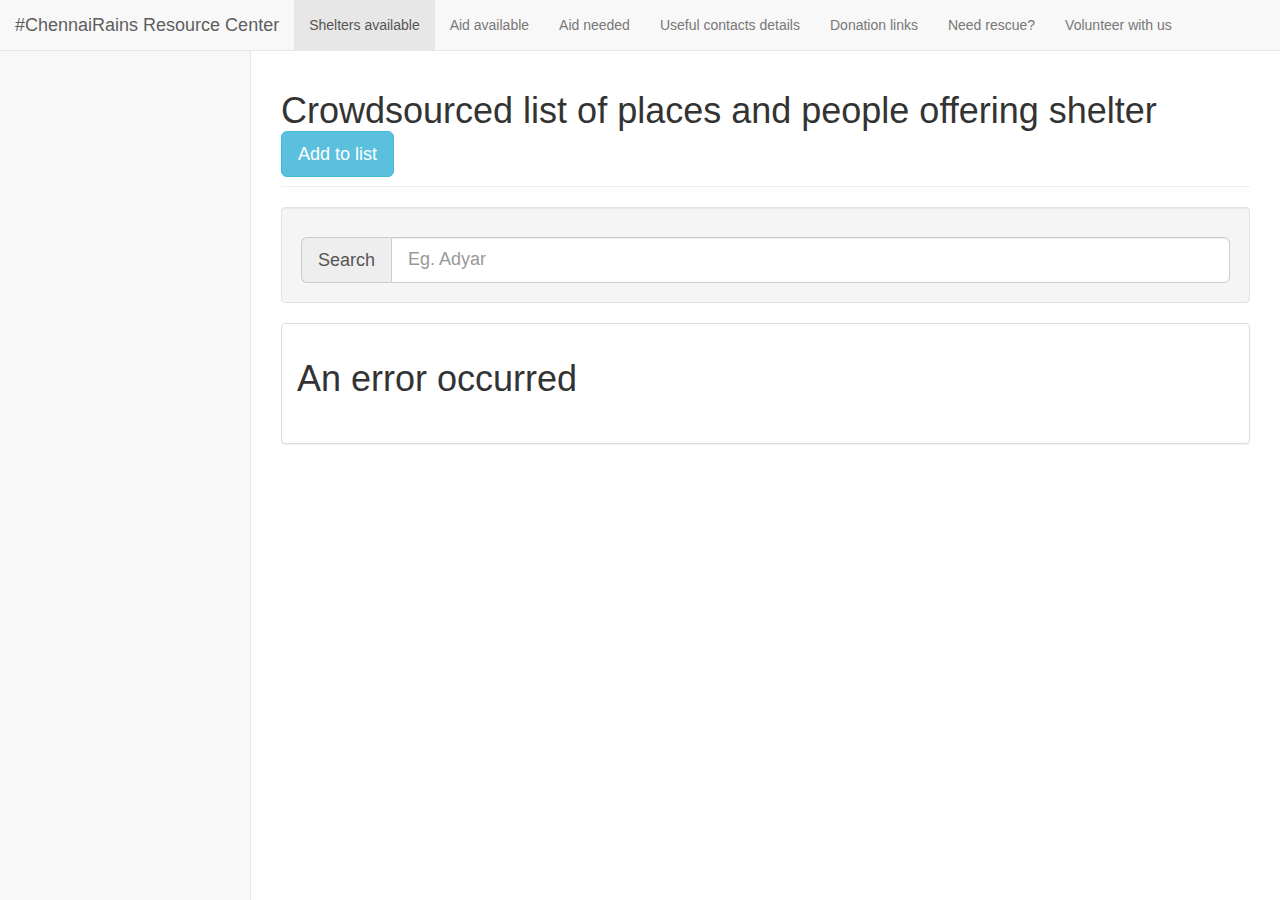
<file: index.html>
<!DOCTYPE html>
<html lang="en">

<head>

    <meta charset="utf-8">
    <meta http-equiv="X-UA-Compatible" content="IE=edge">
    <meta name="viewport" content="width=device-width, initial-scale=1">
    <meta name="description" content="">
    <meta name="author" content="">

    <title>#ChennaiRains Resource Center</title>

    <!-- Bootstrap Core CSS -->
    <link href="bower_components/bootstrap/dist/css/bootstrap.min.css" rel="stylesheet">

    <!-- MetisMenu CSS -->
    <link href="bower_components/metisMenu/dist/metisMenu.min.css" rel="stylesheet">

    <!-- DataTables CSS -->
    <link rel="stylesheet" type="text/css" href="https://cdn.datatables.net/s/bs-3.3.5/jq-2.1.4,dt-1.10.10,r-2.0.0/datatables.min.css"/>

    <!-- Custom CSS -->
    <link href="dist/css/sb-admin-2.css" rel="stylesheet">

    <!-- Custom Fonts -->
    <link href="bower_components/font-awesome/css/font-awesome.min.css" rel="stylesheet" type="text/css">

    <!-- HTML5 Shim and Respond.js IE8 support of HTML5 elements and media queries -->
    <!-- WARNING: Respond.js doesn't work if you view the page via file:// -->
    <!--[if lt IE 9]>
        <script src="https://oss.maxcdn.com/libs/html5shiv/3.7.0/html5shiv.js"></script>
        <script src="https://oss.maxcdn.com/libs/respond.js/1.4.2/respond.min.js"></script>
    <![endif]-->
    <style type="text/css">
      .dataTables_filter {
         display: none;
      }
    </style>
</head>

<body>

    <script>
      (function(i,s,o,g,r,a,m){i['GoogleAnalyticsObject']=r;i[r]=i[r]||function(){
      (i[r].q=i[r].q||[]).push(arguments)},i[r].l=1*new Date();a=s.createElement(o),
      m=s.getElementsByTagName(o)[0];a.async=1;a.src=g;m.parentNode.insertBefore(a,m)
      })(window,document,'script','//www.google-analytics.com/analytics.js','ga');

      ga('create', 'UA-70915136-1', 'auto');
      ga('send', 'pageview');

    </script>

    <div id="wrapper">

        <!-- Navigation -->
        <nav class="navbar navbar-default navbar-static-top" role="navigation" style="margin-bottom: 0">
            <div class="navbar-header">
                <a class="navbar-brand" href="index.html">#ChennaiRains Resource Center</a>
            </div>
            <!-- /.navbar-header -->
            <ul class="nav navbar-nav navbar-left">
              <li class="active"><a href="./">Shelters available <span class="sr-only">(current)</span></a></li>
              <li><a href="aid-available">Aid available</a></li>
              <li><a href="aid-needed">Aid needed</a></li>
              <li><a href="contacts">Useful contacts details</span></a></li>
              <li><a href="donate">Donation links</a></li>
              <li><a href="http://bit.ly/ChennaiRescue">Need rescue?</a></li>
              <li><a href="http://bit.ly/VolunteerChennai">Volunteer with us</a></li>
            </ul>
            <!-- /.navbar-top-links -->
        </nav>

        <div id="page-wrapper">
            <div class="row">
                <div class="col-lg-12">
                    <h1 class="page-header">Crowdsourced list of places and people offering shelter    <a role="button" class="btn btn-default btn-lg btn-info" href="http://bit.ly/ChennaiShelter">Add to list</a></h1>
                    <div class="well">
                      <p></p>
                      <div class="input-group input-group-lg">
                        <span class="input-group-addon" id="sizing-addon1">Search</span>
                        <input type="text" class="form-control" placeholder="Eg. Adyar" id="searchbox" aria-describedby="sizing-addon1">
                      </div>
                    </div>
                </div>
                <!-- /.col-lg-12 -->
            </div>
            <!-- /.row -->
            <div class="row">
                <div class="col-lg-12">
                    <div class="panel panel-default">
                        <div class="panel-body">
                            <div class="dataTable_wrapper table-responsive">
                                <table class="table table-striped table-bordered table-hover" id="dataTables-example">
                                  <h1 id="loading">Fetching data</h1>
                                </table>
                            </div>
                            <!-- /.table-responsive -->
                        </div>
                        <!-- /.panel-body -->
                    </div>
                    <!-- /.panel -->
                </div>
                <!-- /.col-lg-12 -->
            </div>
            <!-- /.row -->
        </div>
        <!-- /#page-wrapper -->

    </div>
    <!-- /#wrapper -->

    <!-- jQuery -->
    <script src="bower_components/jquery/dist/jquery.min.js"></script>

    <!-- Bootstrap Core JavaScript -->
    <script src="bower_components/bootstrap/dist/js/bootstrap.min.js"></script>

    <!-- Metis Menu Plugin JavaScript -->
    <script src="bower_components/metisMenu/dist/metisMenu.min.js"></script>

    <!-- DataTables JavaScript -->
    <script type="text/javascript" src="https://cdn.datatables.net/s/bs-3.3.5/jq-2.1.4,dt-1.10.10,r-2.0.0/datatables.min.js"></script>

    <!-- Custom Theme JavaScript -->
    <script src="dist/js/sb-admin-2.js"></script>

    <!-- Page-Level Demo Scripts - Tables - Use for reference -->
    <script>
    var dataSet;
    var getKeys = function(obj) {
      var keys = [];
      for(var key in obj){
          keys.push(key);
       }
      return keys;
    };
    var getRows = function(obj) {
      var rows=obj['rows'];
      for (var i = 0; i < rows.length; i++) {
        rows[i].splice(0,1);
        var row = '<a href="tel:'+rows[i][3]+'">'+rows[i][3]+'</a>';
        rows[i][3]=row;
      };
      rows.splice(0,1);
      return rows;
      
    };

    var getColumnWidth = function(obj) {
      var widths = ["","15%","10%","15%","10%","20%","30%"]
      return widths[obj];
    }

    var getColumns = function(obj) {
      var temp = obj['columns'];
      var columns = [];
      for (var i = 0; i < temp.length; i++) {
        if (temp[i]!="Timestamp")
          columns.push({
            title:temp[i],
            "sWidth": getColumnWidth(i)
          });
      }
      console.log(columns);
      return columns;
    }

    $(document).ready(function() {
      $.getJSON("http://chennairains.org/api/shelter.json", function(data) {
        dataSet = data;
        $('#loading').hide();
        var dataTable = $('#dataTables-example').DataTable( {
          data: getRows(data),
          columns: getColumns(data),
          "pageLength": 100,
          responsive: false
        } );
        $("#searchbox").on("keyup search input paste cut", function() {
         dataTable.search(this.value).draw();
       }); 
      })
      .error(function() {
       $('#loading').text('An error occurred');
     });


    });
    </script>


</body>

</html>
</file>
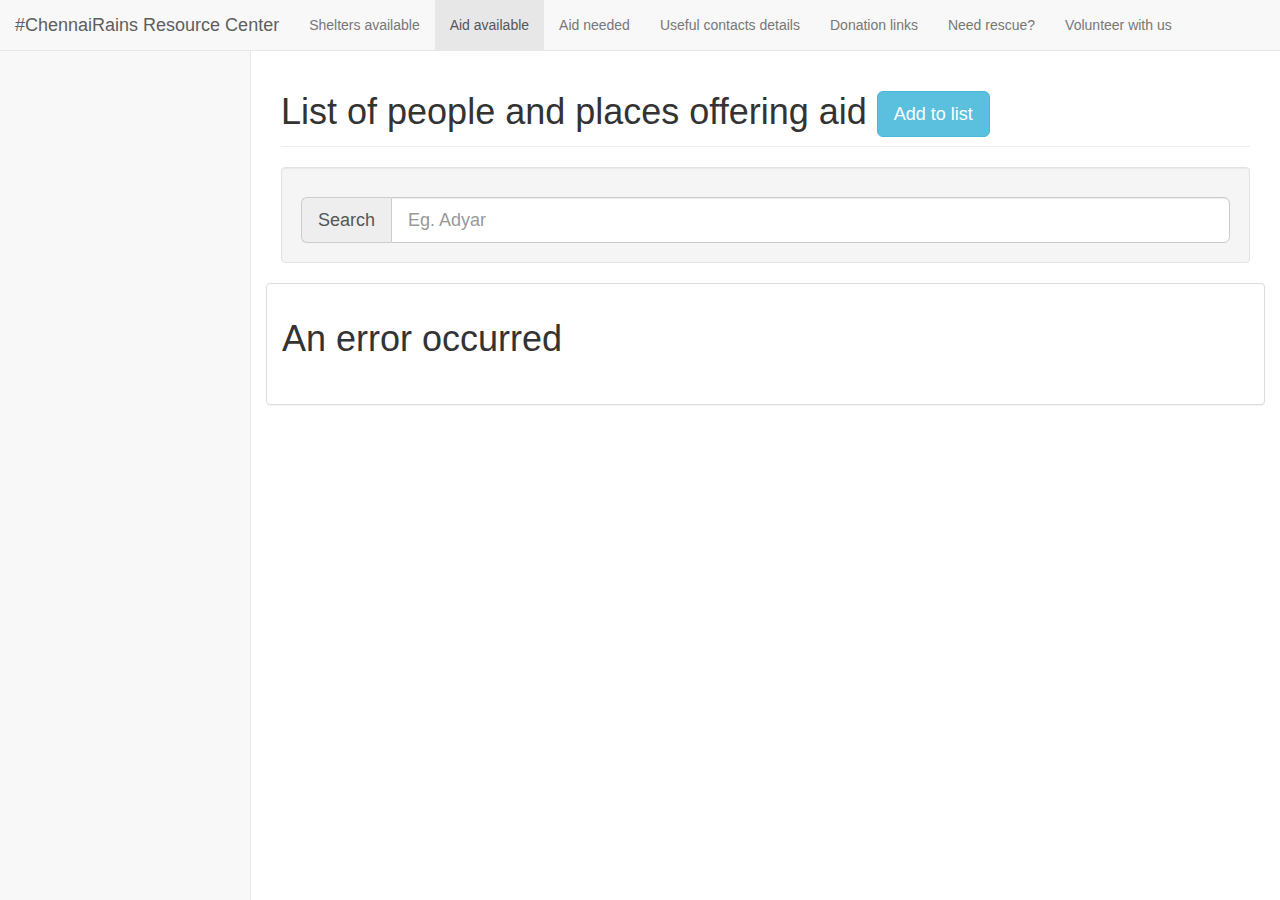
<file: aid-available/index.html>
<!DOCTYPE html>
<html lang="en">

<head>

    <meta charset="utf-8">
    <meta http-equiv="X-UA-Compatible" content="IE=edge">
    <meta name="viewport" content="width=device-width, initial-scale=1">
    <meta name="description" content="">
    <meta name="author" content="">

    <title>#ChennaiRains Resource Center</title>

    <!-- Bootstrap Core CSS -->
    <link href="../bower_components/bootstrap/dist/css/bootstrap.min.css" rel="stylesheet">

    <!-- MetisMenu CSS -->
    <link href="../bower_components/metisMenu/dist/metisMenu.min.css" rel="stylesheet">

    <!-- DataTables CSS -->
    <link rel="stylesheet" type="text/css" href="https://cdn.datatables.net/s/bs-3.3.5/jq-2.1.4,dt-1.10.10,r-2.0.0/datatables.min.css"/>

    <!-- Custom CSS -->
    <link href="../dist/css/sb-admin-2.css" rel="stylesheet">

    <!-- Custom Fonts -->
    <link href="../bower_components/font-awesome/css/font-awesome.min.css" rel="stylesheet" type="text/css">

    <!-- HTML5 Shim and Respond.js IE8 support of HTML5 elements and media queries -->
    <!-- WARNING: Respond.js doesn't work if you view the page via file:// -->
    <!--[if lt IE 9]>
        <script src="https://oss.maxcdn.com/libs/html5shiv/3.7.0/html5shiv.js"></script>
        <script src="https://oss.maxcdn.com/libs/respond.js/1.4.2/respond.min.js"></script>
    <![endif]-->
    <style type="text/css">
      .dataTables_filter {
         display: none;
      }
    </style>

</head>

<body>
    
    <script>
      (function(i,s,o,g,r,a,m){i['GoogleAnalyticsObject']=r;i[r]=i[r]||function(){
      (i[r].q=i[r].q||[]).push(arguments)},i[r].l=1*new Date();a=s.createElement(o),
      m=s.getElementsByTagName(o)[0];a.async=1;a.src=g;m.parentNode.insertBefore(a,m)
      })(window,document,'script','//www.google-analytics.com/analytics.js','ga');

      ga('create', 'UA-70915136-1', 'auto');
      ga('send', 'pageview');

    </script>

    <div id="wrapper">

        <!-- Navigation -->
        <nav class="navbar navbar-default navbar-static-top" role="navigation" style="margin-bottom: 0">
            <div class="navbar-header">
                <a class="navbar-brand" href="index.html">#ChennaiRains Resource Center</a>
            </div>
            <!-- /.navbar-header -->
            <ul class="nav navbar-nav navbar-left">
              <li><a href="../">Shelters available</a></li>
              <li class="active"><a href="./">Aid available <span class="sr-only">(current)</span></a></li>
              <li><a href="../aid-needed">Aid needed</a></li>
              <li><a href="../contacts">Useful contacts details</span></a></li>
              <li><a href="../donate">Donation links</a></li>
              <li><a href="http://bit.ly/ChennaiRescue">Need rescue?</a></li>
              <li><a href="http://bit.ly/VolunteerChennai">Volunteer with us</a></li>
            </ul>
            <!-- /.navbar-top-links -->
        </nav>

        <div id="page-wrapper">
            <div class="row">
                <div class="col-lg-12">
                    <h1 class="page-header">List of people and places offering aid    <a role="button" class="btn btn-default btn-lg btn-info" href="https://docs.google.com/forms/d/1MVaRWPPoKe6iA-IkK4kKaDu_Pf9ZKfXXht9hWv4Q144/viewform?fbzx=3074018613827252007">Add to list</a></h1>
                    <div class="well">
                      <p></p>
                      <div class="input-group input-group-lg">
                        <span class="input-group-addon" id="sizing-addon1">Search</span>
                        <input type="text" class="form-control" placeholder="Eg. Adyar" id="searchbox" aria-describedby="sizing-addon1">
                      </div>
                </div>
                <!-- /.col-lg-12 -->
            </div>
            <!-- /.row -->
            <div class="row">
                <div class="col-lg-12">
                    <div class="panel panel-default">
                        <div class="panel-body">
                            <div class="dataTable_wrapper table-responsive">
                                <table class="table table-striped table-bordered table-hover" id="dataTables-example">
                                  <h1 id="loading">Fetching data</h1>
                                </table>
                            </div>
                            <!-- /.table-responsive -->
                        </div>
                        <!-- /.panel-body -->
                    </div>
                    <!-- /.panel -->
                </div>
                <!-- /.col-lg-12 -->
            </div>
            <!-- /.row -->
        </div>
        <!-- /#page-wrapper -->

    </div>
    <!-- /#wrapper -->

    <!-- jQuery -->
    <script src="../bower_components/jquery/dist/jquery.min.js"></script>

    <!-- Bootstrap Core JavaScript -->
    <script src="../bower_components/bootstrap/dist/js/bootstrap.min.js"></script>

    <!-- Metis Menu Plugin JavaScript -->
    <script src="../bower_components/metisMenu/dist/metisMenu.min.js"></script>

    <!-- DataTables JavaScript -->
    <script type="text/javascript" src="https://cdn.datatables.net/s/bs-3.3.5/jq-2.1.4,dt-1.10.10,r-2.0.0/datatables.min.js"></script>

    <!-- Custom Theme JavaScript -->
    <script src="../dist/js/sb-admin-2.js"></script>

    <!-- Page-Level Demo Scripts - Tables - Use for reference -->
    <script>
    var dataSet;
    var getKeys = function(obj) {
      var keys = [];
      for(var key in obj){
          keys.push(key);
       }
      return keys;
    };

    var getRows = function(obj) {
      var rows=obj['rows'];
      for (var i = 0; i < rows.length; i++) {
        rows[i].splice(0,1);
        var row = '<a href="tel:'+rows[i][0]+'">'+rows[i][0]+'</a>';
        rows[i][0]=row;
      };
      return rows;
      
    };

    var getColumnWidth = function(obj) {
      var widths = ["","15%","10%","15%","10%","20%","30%"]
      return widths[obj];
    }

    var getColumns = function(obj) {
      var temp = obj['columns'];
      var columns = [];
      for (var i = 0; i < temp.length; i++) {
        if (temp[i]!="Timestamp")
          columns.push({
            title:temp[i],
            "sWidth": getColumnWidth(i)
          });
      }
      console.log(columns);
      return columns;
    }

    $(document).ready(function() {
      $.getJSON("http://chennairains.org/api/aid-available.json", function(data) {
        dataSet = data;
        $('#loading').hide();
        var dataTable = $('#dataTables-example').DataTable( {
          data: getRows(data),
          columns: getColumns(data),
          "pageLength": 100,
          responsive: false
        } );
        $("#searchbox").on("keyup search input paste cut", function() {
         dataTable.search(this.value).draw();
       }); 
      })
      .error(function() {
       $('#loading').text('An error occurred');
     });


    });
    </script>

</body>

</html>
</file>
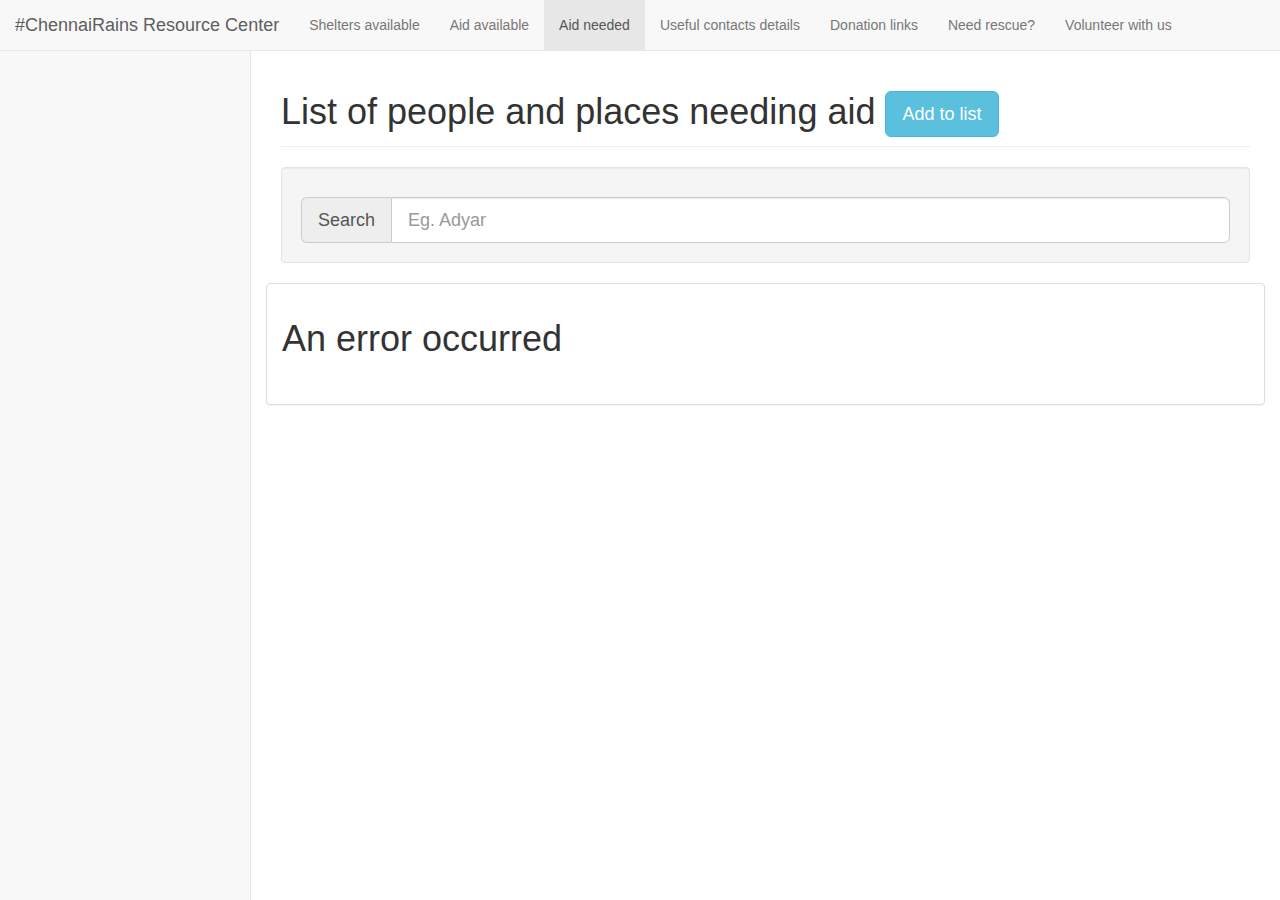
<file: aid-needed/index.html>
<!DOCTYPE html>
<html lang="en">

<head>

  <meta charset="utf-8">
  <meta http-equiv="X-UA-Compatible" content="IE=edge">
  <meta name="viewport" content="width=device-width, initial-scale=1">
  <meta name="description" content="">
  <meta name="author" content="">

  <title>#ChennaiRains Resource Center</title>

  <!-- Bootstrap Core CSS -->
  <link href="../bower_components/bootstrap/dist/css/bootstrap.min.css" rel="stylesheet">

  <!-- MetisMenu CSS -->
  <link href="../bower_components/metisMenu/dist/metisMenu.min.css" rel="stylesheet">

  <!-- DataTables CSS -->
  <link rel="stylesheet" type="text/css" href="https://cdn.datatables.net/s/bs-3.3.5/jq-2.1.4,dt-1.10.10,r-2.0.0/datatables.min.css"/>

  <!-- Custom CSS -->
  <link href="../dist/css/sb-admin-2.css" rel="stylesheet">

  <!-- Custom Fonts -->
  <link href="../bower_components/font-awesome/css/font-awesome.min.css" rel="stylesheet" type="text/css">

  <!-- HTML5 Shim and Respond.js IE8 support of HTML5 elements and media queries -->
  <!-- WARNING: Respond.js doesn't work if you view the page via file:// -->
    <!--[if lt IE 9]>
        <script src="https://oss.maxcdn.com/libs/html5shiv/3.7.0/html5shiv.js"></script>
        <script src="https://oss.maxcdn.com/libs/respond.js/1.4.2/respond.min.js"></script>
        <![endif]-->
        <style type="text/css">
          .dataTables_filter {
           display: none;
         }
       </style>

     </head>

     <body>

      <script>
        (function(i,s,o,g,r,a,m){i['GoogleAnalyticsObject']=r;i[r]=i[r]||function(){
          (i[r].q=i[r].q||[]).push(arguments)},i[r].l=1*new Date();a=s.createElement(o),
          m=s.getElementsByTagName(o)[0];a.async=1;a.src=g;m.parentNode.insertBefore(a,m)
        })(window,document,'script','//www.google-analytics.com/analytics.js','ga');

        ga('create', 'UA-70915136-1', 'auto');
        ga('send', 'pageview');

      </script>

      <div id="wrapper">

        <!-- Navigation -->
        <nav class="navbar navbar-default navbar-static-top" role="navigation" style="margin-bottom: 0">
          <div class="navbar-header">
            <a class="navbar-brand" href="index.html">#ChennaiRains Resource Center</a>
          </div>
          <!-- /.navbar-header -->
          <ul class="nav navbar-nav navbar-left">
            <li><a href="../">Shelters available</a></li>
            <li><a href="../aid-available">Aid available</a></li>
            <li class="active"><a href="./">Aid needed</a></li>
            <li><a href="../contacts">Useful contacts details</span></a></li>
            <li><a href="../donate">Donation links</a></li>
            <li><a href="http://bit.ly/ChennaiRescue">Need rescue?</a></li>
            <li><a href="http://bit.ly/VolunteerChennai">Volunteer with us</a></li>
          </ul>
          <!-- /.navbar-top-links -->
        </nav>

        <div id="page-wrapper">
          <div class="row">
            <div class="col-lg-12">
              <h1 class="page-header">List of people and places needing aid    <a role="button" class="btn btn-default btn-lg btn-info" href="https://docs.google.com/forms/d/1hdqRZkeWnMXdUJ-IUvtXpeNuq_0eRVTfg9q3vv6dguM/viewform">Add to list</a></h1>
              <div class="well">
                <p></p>
                <div class="input-group input-group-lg">
                  <span class="input-group-addon" id="sizing-addon1">Search</span>
                  <input type="text" class="form-control" placeholder="Eg. Adyar" id="searchbox" aria-describedby="sizing-addon1">
                </div>
              </div>
              <!-- /.col-lg-12 -->
            </div>
            <!-- /.row -->
            <div class="row">
              <div class="col-lg-12">
                <div class="panel panel-default">
                  <div class="panel-body">
                    <div class="dataTable_wrapper table-responsive">
                      <table class="table table-striped table-bordered table-hover" id="dataTables-example">
                        <h1 id="loading">Fetching data</h1>
                      </table>
                    </div>
                    <!-- /.table-responsive -->
                  </div>
                  <!-- /.panel-body -->
                </div>
                <!-- /.panel -->
              </div>
              <!-- /.col-lg-12 -->
            </div>
            <!-- /.row -->
          </div>
          <!-- /#page-wrapper -->

        </div>
        <!-- /#wrapper -->

        <!-- jQuery -->
        <script src="../bower_components/jquery/dist/jquery.min.js"></script>

        <!-- Bootstrap Core JavaScript -->
        <script src="../bower_components/bootstrap/dist/js/bootstrap.min.js"></script>

        <!-- Metis Menu Plugin JavaScript -->
        <script src="../bower_components/metisMenu/dist/metisMenu.min.js"></script>

        <!-- DataTables JavaScript -->
        <script type="text/javascript" src="https://cdn.datatables.net/s/bs-3.3.5/jq-2.1.4,dt-1.10.10,r-2.0.0/datatables.min.js"></script>

        <!-- Custom Theme JavaScript -->
        <script src="../dist/js/sb-admin-2.js"></script>

        <!-- Page-Level Demo Scripts - Tables - Use for reference -->
        <script>
          var dataSet;
          var getKeys = function(obj) {
            var keys = [];
            for(var key in obj){
              keys.push(key);
            }
            return keys;
          };

          var getRows = function(obj) {
            var rows=obj['rows'];
            for (var i = 0; i < rows.length; i++) {
              rows[i].splice(0,1);
              var row = '<a href="tel:'+rows[i][3]+'">'+rows[i][3]+'</a>';
              rows[i][3]=row;
            };
            return rows;

          };

          var getColumns = function(obj) {
            var temp = obj['columns'];
            var columns = [];
            for (var i = 0; i < temp.length; i++) {
              if (temp[i]!="Timestamp")
                columns.push({
                  title:temp[i],
                });
            }
            console.log(columns);
            return columns;
          }

          $(document).ready(function() {
            $.getJSON("http://chennairains.org/api/aid-needed.json", function(data) {
              dataSet = data;
              $('#loading').hide();
              var dataTable = $('#dataTables-example').DataTable( {
                data: getRows(data),
                columns: getColumns(data),
                "pageLength": 100,
                responsive: false
              } );
              $("#searchbox").on("keyup search input paste cut", function() {
               dataTable.search(this.value).draw();
             }); 
            })
            .error(function() {
             $('#loading').text('An error occurred');
           });


          });
        </script>

      </body>

      </html>
</file>
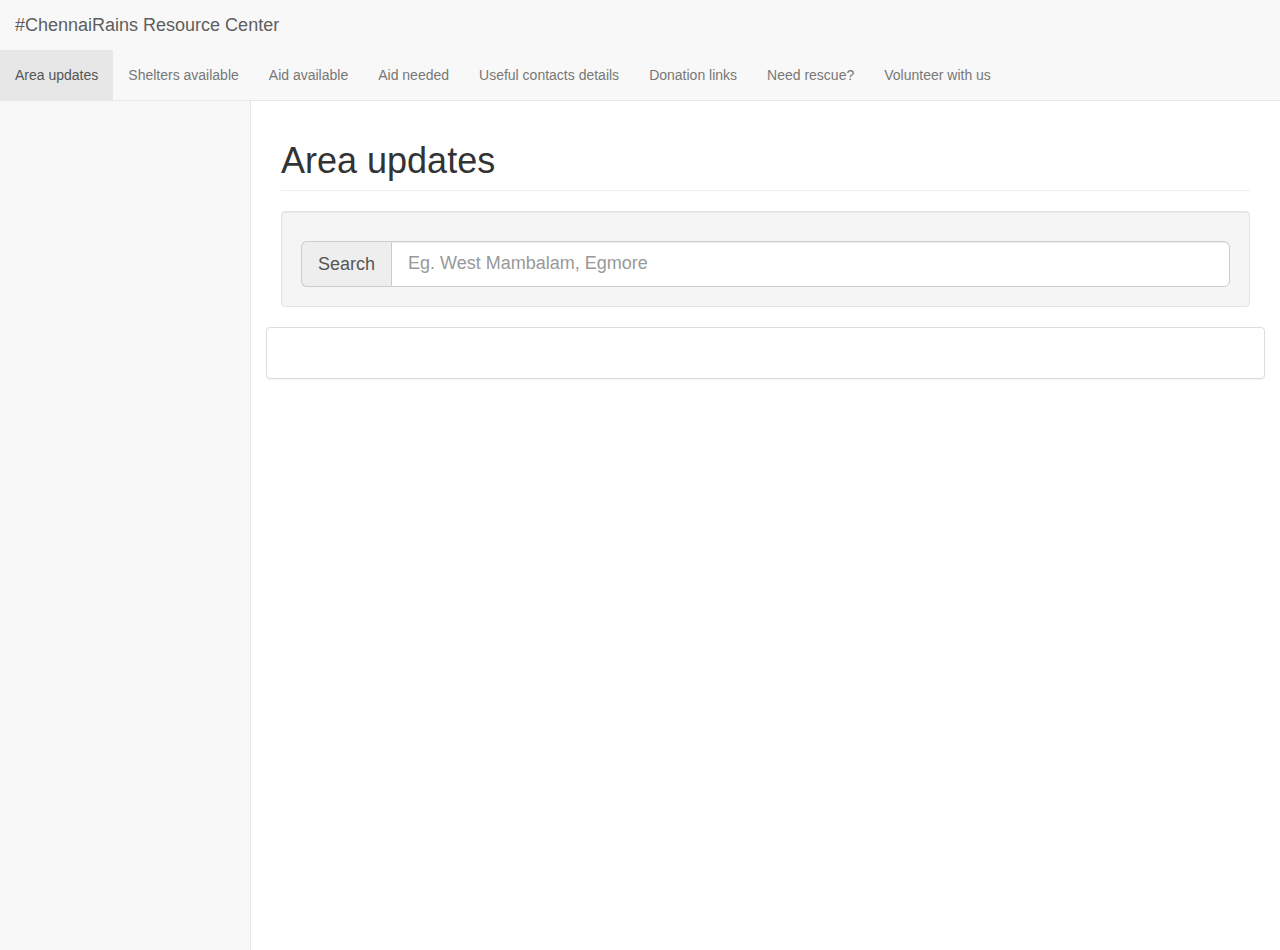
<file: area-updates/index.html>
<!DOCTYPE html>
<html lang="en">

<head>

    <meta charset="utf-8">
    <meta http-equiv="X-UA-Compatible" content="IE=edge">
    <meta name="viewport" content="width=device-width, initial-scale=1">
    <meta name="description" content="">
    <meta name="author" content="">

    <title>#ChennaiRains Resource Center</title>

    <!-- Bootstrap Core CSS -->
    <link href="../bower_components/bootstrap/dist/css/bootstrap.min.css" rel="stylesheet">

    <!-- MetisMenu CSS -->
    <link href="../bower_components/metisMenu/dist/metisMenu.min.css" rel="stylesheet">

    <!-- DataTables CSS -->
    <link rel="stylesheet" type="text/css" href="https://cdn.datatables.net/s/bs-3.3.5/jq-2.1.4,dt-1.10.10,r-2.0.0/datatables.min.css"/>

    <!-- Custom CSS -->
    <link href="../dist/css/sb-admin-2.css" rel="stylesheet">

    <!-- Custom Fonts -->
    <link href="../bower_components/font-awesome/css/font-awesome.min.css" rel="stylesheet" type="text/css">

    <!-- HTML5 Shim and Respond.js IE8 support of HTML5 elements and media queries -->
    <!-- WARNING: Respond.js doesn't work if you view the page via file:// -->
    <!--[if lt IE 9]>
        <script src="https://oss.maxcdn.com/libs/html5shiv/3.7.0/html5shiv.js"></script>
        <script src="https://oss.maxcdn.com/libs/respond.js/1.4.2/respond.min.js"></script>
    <![endif]-->
    <style type="text/css">
      .dataTables_filter {
         display: none;
      }
    </style>

</head>

<body>
    
    <script>
      (function(i,s,o,g,r,a,m){i['GoogleAnalyticsObject']=r;i[r]=i[r]||function(){
      (i[r].q=i[r].q||[]).push(arguments)},i[r].l=1*new Date();a=s.createElement(o),
      m=s.getElementsByTagName(o)[0];a.async=1;a.src=g;m.parentNode.insertBefore(a,m)
      })(window,document,'script','//www.google-analytics.com/analytics.js','ga');

      ga('create', 'UA-70915136-1', 'auto');
      ga('send', 'pageview');

    </script>

    <div id="wrapper">

        <!-- Navigation -->
        <nav class="navbar navbar-default navbar-static-top" role="navigation" style="margin-bottom: 0">
            <div class="navbar-header">
                <a class="navbar-brand" href="index.html">#ChennaiRains Resource Center</a>
            </div>
            <!-- /.navbar-header -->
            <ul class="nav navbar-nav navbar-left">
              <li class="active"><a href="#">Area updates</a></li>
              <li><a href="../">Shelters available</a></li>
              <li><a href="../aid-available">Aid available</a></li>
              <li><a href="../aid-needed">Aid needed</a></li>
              <li><a href="../contacts">Useful contacts details</a></li>
              <li><a href="../donate">Donation links</a></li>
              <li><a href="http://bit.ly/ChennaiRescue">Need rescue?</a></li>
              <li><a href="http://bit.ly/VolunteerChennai">Volunteer with us</a></li>
            </ul>
            <!-- /.navbar-top-links -->
        </nav>

        <div id="page-wrapper">
            <div class="row">
                <div class="col-lg-12">
                    <h1 class="page-header">Area updates</h1>
                    <div class="well">
                      <p></p>
                      <div class="input-group input-group-lg">
                        <span class="input-group-addon" id="sizing-addon1">Search</span>
                        <input type="text" class="form-control" placeholder="Eg. West Mambalam, Egmore" id="searchbox" aria-describedby="sizing-addon1">
                      </div>
                </div>
                <!-- /.col-lg-12 -->
            </div>
            <!-- /.row -->
            <div class="row">
                <div class="col-lg-12">
                    <div class="panel panel-default">
                        <div class="panel-body">
                            <div class="dataTable_wrapper table-responsive">
                                <table class="table table-striped table-bordered table-hover" id="dataTables-example">
                                  <h1 id="loading">Fetching data</h1>
                                </table>
                            </div>
                            <!-- /.table-responsive -->
                        </div>
                        <!-- /.panel-body -->
                    </div>
                    <!-- /.panel -->
                </div>
                <!-- /.col-lg-12 -->
            </div>
            <!-- /.row -->
        </div>
        <!-- /#page-wrapper -->

    </div>
    <!-- /#wrapper -->

    <!-- jQuery -->
    <script src="../bower_components/jquery/dist/jquery.min.js"></script>

    <!-- Bootstrap Core JavaScript -->
    <script src="../bower_components/bootstrap/dist/js/bootstrap.min.js"></script>

    <!-- Metis Menu Plugin JavaScript -->
    <script src="../bower_components/metisMenu/dist/metisMenu.min.js"></script>

    <!-- DataTables JavaScript -->
    <script type="text/javascript" src="https://cdn.datatables.net/s/bs-3.3.5/jq-2.1.4,dt-1.10.10,r-2.0.0/datatables.min.js"></script>

    <!-- Custom Theme JavaScript -->
    <script src="../dist/js/sb-admin-2.js"></script>

    <!-- Page-Level Demo Scripts - Tables - Use for reference -->
    <script>
    var dataSet;
    var getKeys = function(obj) {
      var keys = [];
      for(var key in obj){
          keys.push(key);
       }
      return keys;
    };

    var getRows = function(obj) {
      var rows=obj['rows'];
      var idx = obj['columns'].indexOf("Source");
      for (var i = 0; i < rows.length; i++) {
        if(rows[i][idx].indexOf("http")>-1) {
          var row = '<a href="'+rows[i][idx]+'">'+rows[i][idx]+'</a>';
          rows[i][idx]=row;
        }
      };
      return rows;
      
    };

    var getColumnWidth = function(obj) {
      var widths = ["","15%","10%","15%","10%","20%","30%"]
      return widths[obj];
    }

    var getColumns = function(obj) {
      var temp = obj['columns'];
      var columns = [];
      for (var i = 0; i < temp.length; i++) {
        if (temp[i]!="Timestamp")
          columns.push({
            title:temp[i],
            "sWidth": getColumnWidth(i)
          });
      }
      console.log(columns);
      return columns;
    }

    $(document).ready(function() {
      $.getJSON("../api/area-updates.json", function(data) {
        dataSet = data;
        $('#loading').hide();
        var dataTable = $('#dataTables-example').DataTable( {
          data: getRows(data),
          columns: getColumns(data),
          "pageLength": 100,
          responsive: false
        } );
        $("#searchbox").on("keyup search input paste cut", function() {
         dataTable.search(this.value).draw();
       }); 
      })
      .error(function() {
       $('#loading').text('An error occurred');
     });


    });
    </script>

</body>

</html>
</file>
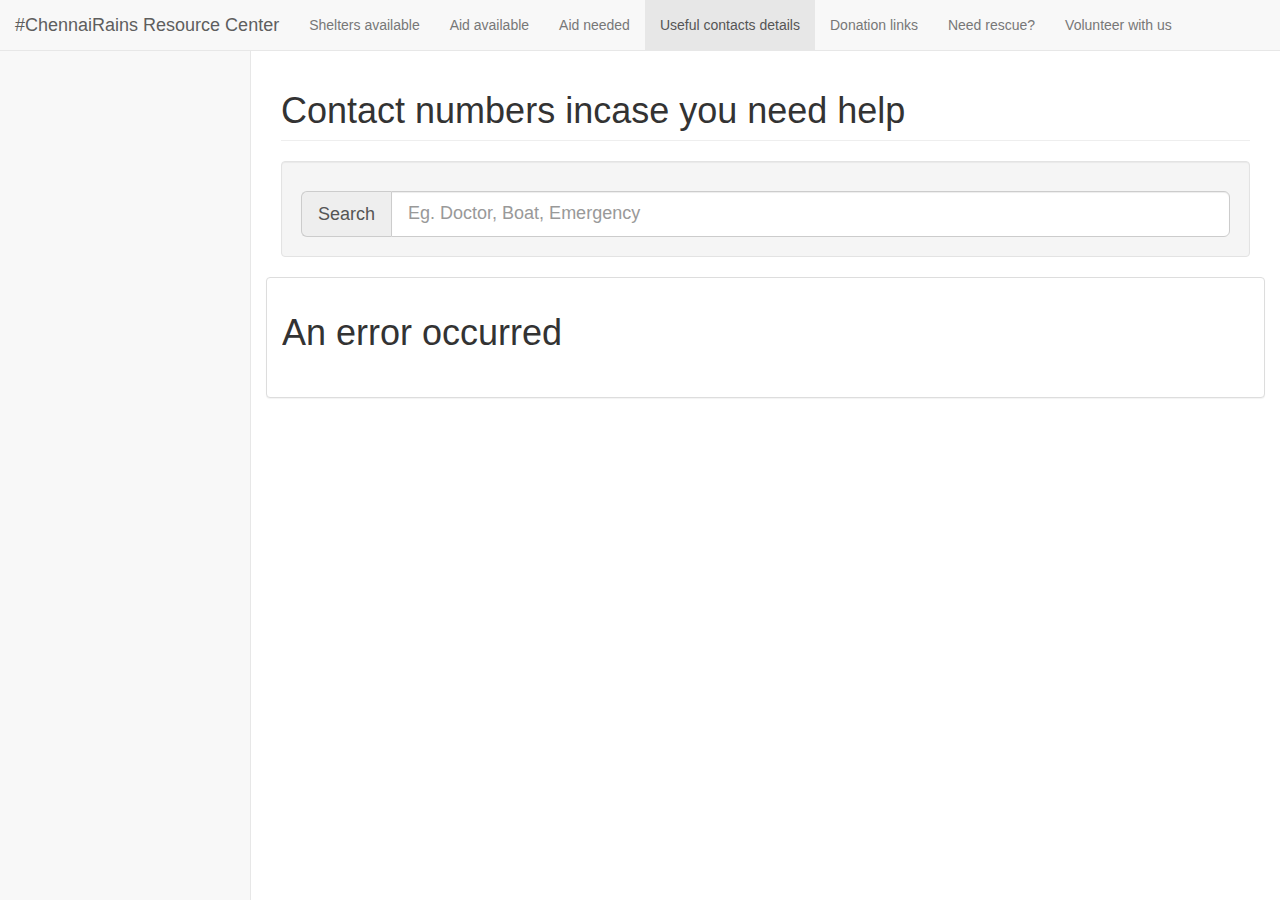
<file: contacts/index.html>
<!DOCTYPE html>
<html lang="en">

<head>

    <meta charset="utf-8">
    <meta http-equiv="X-UA-Compatible" content="IE=edge">
    <meta name="viewport" content="width=device-width, initial-scale=1">
    <meta name="description" content="">
    <meta name="author" content="">

    <title>#ChennaiRains Resource Center</title>

    <!-- Bootstrap Core CSS -->
    <link href="../bower_components/bootstrap/dist/css/bootstrap.min.css" rel="stylesheet">

    <!-- MetisMenu CSS -->
    <link href="../bower_components/metisMenu/dist/metisMenu.min.css" rel="stylesheet">

    <!-- DataTables CSS -->
    <link rel="stylesheet" type="text/css" href="https://cdn.datatables.net/s/bs-3.3.5/jq-2.1.4,dt-1.10.10,r-2.0.0/datatables.min.css"/>

    <!-- Custom CSS -->
    <link href="../dist/css/sb-admin-2.css" rel="stylesheet">

    <!-- Custom Fonts -->
    <link href="../bower_components/font-awesome/css/font-awesome.min.css" rel="stylesheet" type="text/css">

    <!-- HTML5 Shim and Respond.js IE8 support of HTML5 elements and media queries -->
    <!-- WARNING: Respond.js doesn't work if you view the page via file:// -->
    <!--[if lt IE 9]>
        <script src="https://oss.maxcdn.com/libs/html5shiv/3.7.0/html5shiv.js"></script>
        <script src="https://oss.maxcdn.com/libs/respond.js/1.4.2/respond.min.js"></script>
    <![endif]-->
    <style type="text/css">
      .dataTables_filter {
         display: none;
      }
    </style>

</head>

<body>
    
    <script>
      (function(i,s,o,g,r,a,m){i['GoogleAnalyticsObject']=r;i[r]=i[r]||function(){
      (i[r].q=i[r].q||[]).push(arguments)},i[r].l=1*new Date();a=s.createElement(o),
      m=s.getElementsByTagName(o)[0];a.async=1;a.src=g;m.parentNode.insertBefore(a,m)
      })(window,document,'script','//www.google-analytics.com/analytics.js','ga');

      ga('create', 'UA-70915136-1', 'auto');
      ga('send', 'pageview');

    </script>

    <div id="wrapper">

        <!-- Navigation -->
        <nav class="navbar navbar-default navbar-static-top" role="navigation" style="margin-bottom: 0">
            <div class="navbar-header">
                <a class="navbar-brand" href="index.html">#ChennaiRains Resource Center</a>
            </div>
            <!-- /.navbar-header -->
            <ul class="nav navbar-nav navbar-left">
              <li><a href="../">Shelters available</a></li>
              <li><a href="../aid-available">Aid available</a></li>
              <li><a href="../aid-needed">Aid needed</a></li>
              <li class="active"><a href="contacts">Useful contacts details</a></li>
              <li><a href="../donate">Donation links</a></li>
              <li><a href="http://bit.ly/ChennaiRescue">Need rescue?</a></li>
              <li><a href="http://bit.ly/VolunteerChennai">Volunteer with us</a></li>
            </ul>
            <!-- /.navbar-top-links -->
        </nav>

        <div id="page-wrapper">
            <div class="row">
                <div class="col-lg-12">
                    <h1 class="page-header">Contact numbers incase you need help</h1>
                    <div class="well">
                      <p></p>
                      <div class="input-group input-group-lg">
                        <span class="input-group-addon" id="sizing-addon1">Search</span>
                        <input type="text" class="form-control" placeholder="Eg. Doctor, Boat, Emergency" id="searchbox" aria-describedby="sizing-addon1">
                      </div>
                </div>
                <!-- /.col-lg-12 -->
            </div>
            <!-- /.row -->
            <div class="row">
                <div class="col-lg-12">
                    <div class="panel panel-default">
                        <div class="panel-body">
                            <div class="dataTable_wrapper table-responsive">
                                <table class="table table-striped table-bordered table-hover" id="dataTables-example">
                                  <h1 id="loading">Fetching data</h1>
                                </table>
                            </div>
                            <!-- /.table-responsive -->
                        </div>
                        <!-- /.panel-body -->
                    </div>
                    <!-- /.panel -->
                </div>
                <!-- /.col-lg-12 -->
            </div>
            <!-- /.row -->
        </div>
        <!-- /#page-wrapper -->

    </div>
    <!-- /#wrapper -->

    <!-- jQuery -->
    <script src="../bower_components/jquery/dist/jquery.min.js"></script>

    <!-- Bootstrap Core JavaScript -->
    <script src="../bower_components/bootstrap/dist/js/bootstrap.min.js"></script>

    <!-- Metis Menu Plugin JavaScript -->
    <script src="../bower_components/metisMenu/dist/metisMenu.min.js"></script>

    <!-- DataTables JavaScript -->
    <script type="text/javascript" src="https://cdn.datatables.net/s/bs-3.3.5/jq-2.1.4,dt-1.10.10,r-2.0.0/datatables.min.js"></script>

    <!-- Custom Theme JavaScript -->
    <script src="../dist/js/sb-admin-2.js"></script>

    <!-- Page-Level Demo Scripts - Tables - Use for reference -->
    <script>
    var dataSet;
    var getKeys = function(obj) {
      var keys = [];
      for(var key in obj){
          keys.push(key);
       }
      return keys;
    };

    var getRows = function(obj) {
      var rows=obj['rows'];
      for (var i = 0; i < rows.length; i++) {
        var row = '<a href="tel:'+rows[i][3]+'">'+rows[i][3]+'</a>';
        rows[i][3]=row;
      };
      return rows;
      
    };

    var getColumnWidth = function(obj) {
      var widths = ["","15%","10%","15%","10%","20%","30%"]
      return widths[obj];
    }

    var getColumns = function(obj) {
      var temp = obj['columns'];
      var columns = [];
      for (var i = 0; i < temp.length; i++) {
        if (temp[i]!="Timestamp")
          columns.push({
            title:temp[i],
            "sWidth": getColumnWidth(i)
          });
      }
      console.log(columns);
      return columns;
    }

    $(document).ready(function() {
      $.getJSON("http://chennairains.org/api/contacts.json", function(data) {
        dataSet = data;
        $('#loading').hide();
        var dataTable = $('#dataTables-example').DataTable( {
          data: getRows(data),
          columns: getColumns(data),
          "pageLength": 100,
          responsive: false
        } );
        $("#searchbox").on("keyup search input paste cut", function() {
         dataTable.search(this.value).draw();
       }); 
      })
      .error(function() {
       $('#loading').text('An error occurred');
     });


    });
    </script>

</body>

</html>
</file>
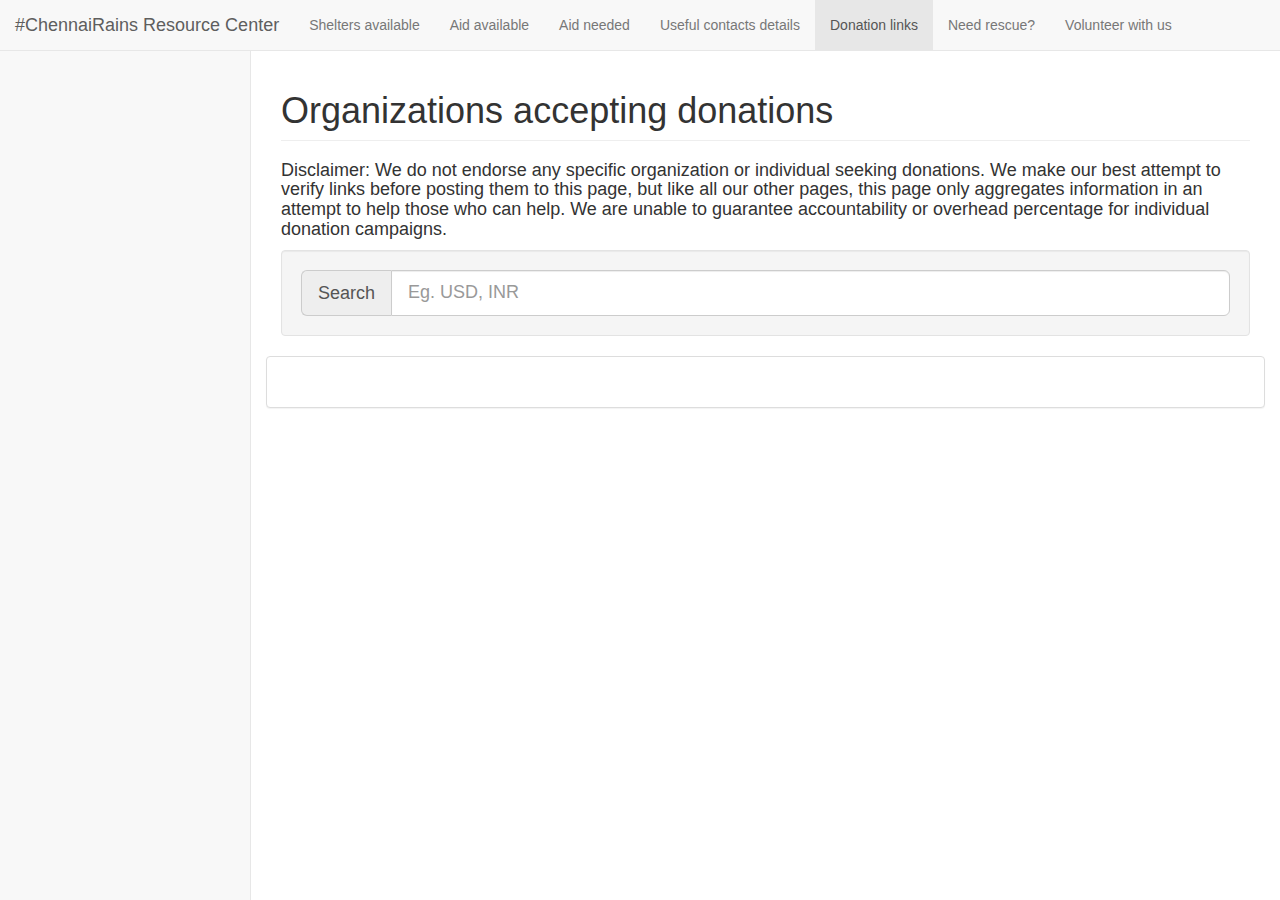
<file: donate/index.html>
<!DOCTYPE html>
<html lang="en">

<head>

    <meta charset="utf-8">
    <meta http-equiv="X-UA-Compatible" content="IE=edge">
    <meta name="viewport" content="width=device-width, initial-scale=1">
    <meta name="description" content="">
    <meta name="author" content="">

    <title>#ChennaiRains Resource Center</title>

    <!-- Bootstrap Core CSS -->
    <link href="../bower_components/bootstrap/dist/css/bootstrap.min.css" rel="stylesheet">

    <!-- MetisMenu CSS -->
    <link href="../bower_components/metisMenu/dist/metisMenu.min.css" rel="stylesheet">

    <!-- DataTables CSS -->
    <link rel="stylesheet" type="text/css" href="https://cdn.datatables.net/s/bs-3.3.5/jq-2.1.4,dt-1.10.10,r-2.0.0/datatables.min.css"/>

    <!-- Custom CSS -->
    <link href="../dist/css/sb-admin-2.css" rel="stylesheet">

    <!-- Custom Fonts -->
    <link href="../bower_components/font-awesome/css/font-awesome.min.css" rel="stylesheet" type="text/css">

    <!-- HTML5 Shim and Respond.js IE8 support of HTML5 elements and media queries -->
    <!-- WARNING: Respond.js doesn't work if you view the page via file:// -->
    <!--[if lt IE 9]>
        <script src="https://oss.maxcdn.com/libs/html5shiv/3.7.0/html5shiv.js"></script>
        <script src="https://oss.maxcdn.com/libs/respond.js/1.4.2/respond.min.js"></script>
    <![endif]-->
    <style type="text/css">
      .dataTables_filter {
         display: none;
      }
    </style>

</head>

<body>
    
    <script>
      (function(i,s,o,g,r,a,m){i['GoogleAnalyticsObject']=r;i[r]=i[r]||function(){
      (i[r].q=i[r].q||[]).push(arguments)},i[r].l=1*new Date();a=s.createElement(o),
      m=s.getElementsByTagName(o)[0];a.async=1;a.src=g;m.parentNode.insertBefore(a,m)
      })(window,document,'script','//www.google-analytics.com/analytics.js','ga');

      ga('create', 'UA-70915136-1', 'auto');
      ga('send', 'pageview');

    </script>

    <div id="wrapper">

        <!-- Navigation -->
        <nav class="navbar navbar-default navbar-static-top" role="navigation" style="margin-bottom: 0">
            <div class="navbar-header">
                <a class="navbar-brand" href="index.html">#ChennaiRains Resource Center</a>
            </div>
            <!-- /.navbar-header -->
            <ul class="nav navbar-nav navbar-left">
              <li><a href="../">Shelters available</a></li>
              <li><a href="../aid-available">Aid available</a></li>
              <li><a href="../aid-needed">Aid needed</a></li>
              <li><a href="../contacts">Useful contacts details</a></li>
              <li class="active"><a href="#">Donation links</a></li>
              <li><a href="http://bit.ly/ChennaiRescue">Need rescue?</a></li>
              <li><a href="http://bit.ly/VolunteerChennai">Volunteer with us</a></li>
            </ul>
            <!-- /.navbar-top-links -->
        </nav>

        <div id="page-wrapper">
            <div class="row">
                <div class="col-lg-12">
                    <h1 class="page-header">Organizations accepting donations</h1>
                    <h4>Disclaimer: We do not endorse any specific organization or individual seeking donations. We make our best attempt to verify links before posting them to this page, but like all our other pages, this page only aggregates information in an attempt to help those who can help. We are unable to guarantee accountability or overhead percentage for individual donation campaigns.</h4>
                    <div class="well">
                      <div class="input-group input-group-lg">
                        <span class="input-group-addon" id="sizing-addon1">Search</span>
                        <input type="text" class="form-control" placeholder="Eg. USD, INR" id="searchbox" aria-describedby="sizing-addon1">
                      </div>
                </div>
                <!-- /.col-lg-12 -->
            </div>
            <!-- /.row -->
            <div class="row">
                <div class="col-lg-12">
                    <div class="panel panel-default">
                        <div class="panel-body">
                            <div class="dataTable_wrapper table-responsive">
                                <table class="table table-striped table-bordered table-hover" id="dataTables-example">
                                  <h1 id="loading">Fetching data</h1>
                                </table>
                            </div>
                            <!-- /.table-responsive -->
                        </div>
                        <!-- /.panel-body -->
                    </div>
                    <!-- /.panel -->
                </div>
                <!-- /.col-lg-12 -->
            </div>
            <!-- /.row -->
        </div>
        <!-- /#page-wrapper -->

    </div>
    <!-- /#wrapper -->

    <!-- jQuery -->
    <script src="../bower_components/jquery/dist/jquery.min.js"></script>

    <!-- Bootstrap Core JavaScript -->
    <script src="../bower_components/bootstrap/dist/js/bootstrap.min.js"></script>

    <!-- Metis Menu Plugin JavaScript -->
    <script src="../bower_components/metisMenu/dist/metisMenu.min.js"></script>

    <!-- DataTables JavaScript -->
    <script type="text/javascript" src="https://cdn.datatables.net/s/bs-3.3.5/jq-2.1.4,dt-1.10.10,r-2.0.0/datatables.min.js"></script>

    <!-- Custom Theme JavaScript -->
    <script src="../dist/js/sb-admin-2.js"></script>

    <!-- Page-Level Demo Scripts - Tables - Use for reference -->
    <script>
    var dataSet;
    var getKeys = function(obj) {
      var keys = [];
      for(var key in obj){
          keys.push(key);
       }
      return keys;
    };

    var getRows = function(obj) {
      var rows=obj['rows'];
      for (var i = 0; i < rows.length; i++) {
        var row = '<a href="'+rows[i][1]+'">'+rows[i][1]+'</a>';
        rows[i][1]=row;
      };
      return rows;
      
    };

    var getColumnWidth = function(obj) {
      var widths = ["","15%","10%","15%","10%","20%","30%"]
      return widths[obj];
    }

    var getColumns = function(obj) {
      var temp = obj['columns'];
      var columns = [];
      for (var i = 0; i < temp.length; i++) {
        if (temp[i]!="Verified by(INTERNAL ONLY)")
          columns.push({
            title:temp[i],
            "sWidth": getColumnWidth(i)
          });
      }
      console.log(columns);
      return columns;
    }

    $(document).ready(function() {
      $.getJSON("../api/donate.json", function(data) {
        dataSet = data;
        $('#loading').hide();
        var dataTable = $('#dataTables-example').DataTable( {
          data: getRows(data),
          columns: getColumns(data),
          "pageLength": 100,
          responsive: false
        } );
        $("#searchbox").on("keyup search input paste cut", function() {
         dataTable.search(this.value).draw();
       }); 
      })
      .error(function() {
       $('#loading').text('An error occurred');
     });


    });
    </script>

</body>

</html>
</file>
<file: bower_components/metisMenu/dist/metisMenu.min.css>
/*
 * metismenu - v1.1.3
 * Easy menu jQuery plugin for Twitter Bootstrap 3
 * https://github.com/onokumus/metisMenu
 *
 * Made by Osman Nuri Okumus
 * Under MIT License
 */

.arrow{float:right;line-height:1.42857}.glyphicon.arrow:before{content:"\e079"}.active>a>.glyphicon.arrow:before{content:"\e114"}.fa.arrow:before{content:"\f104"}.active>a>.fa.arrow:before{content:"\f107"}.plus-times{float:right}.fa.plus-times:before{content:"\f067"}.active>a>.fa.plus-times{filter:progid:DXImageTransform.Microsoft.BasicImage(rotation=1);-webkit-transform:rotate(45deg);-moz-transform:rotate(45deg);-ms-transform:rotate(45deg);-o-transform:rotate(45deg);transform:rotate(45deg)}.plus-minus{float:right}.fa.plus-minus:before{content:"\f067"}.active>a>.fa.plus-minus:before{content:"\f068"}
</file>
<file: dist/css/sb-admin-2.css>
/*!
 * Start Bootstrap - SB Admin 2 Bootstrap Admin Theme (http://startbootstrap.com)
 * Code licensed under the Apache License v2.0.
 * For details, see http://www.apache.org/licenses/LICENSE-2.0.
 */

body {
    background-color: #f8f8f8;
}

#wrapper {
    width: 100%;
}

#page-wrapper {
    padding: 0 15px;
    min-height: 568px;
    background-color: #fff;
}

@media(min-width:768px) {
    #page-wrapper {
        position: inherit;
        margin: 0 0 0 250px;
        padding: 0 30px;
        border-left: 1px solid #e7e7e7;
    }
}

.navbar-top-links {
    margin-right: 0;
}

.navbar-top-links li {
    display: inline-block;
}

.navbar-top-links li:last-child {
    margin-right: 15px;
}

.navbar-top-links li a {
    padding: 15px;
    min-height: 50px;
}

.navbar-top-links .dropdown-menu li {
    display: block;
}

.navbar-top-links .dropdown-menu li:last-child {
    margin-right: 0;
}

.navbar-top-links .dropdown-menu li a {
    padding: 3px 20px;
    min-height: 0;
}

.navbar-top-links .dropdown-menu li a div {
    white-space: normal;
}

.navbar-top-links .dropdown-messages,
.navbar-top-links .dropdown-tasks,
.navbar-top-links .dropdown-alerts {
    width: 310px;
    min-width: 0;
}

.navbar-top-links .dropdown-messages {
    margin-left: 5px;
}

.navbar-top-links .dropdown-tasks {
    margin-left: -59px;
}

.navbar-top-links .dropdown-alerts {
    margin-left: -123px;
}

.navbar-top-links .dropdown-user {
    right: 0;
    left: auto;
}

.sidebar .sidebar-nav.navbar-collapse {
    padding-right: 0;
    padding-left: 0;
}

.sidebar .sidebar-search {
    padding: 15px;
}

.sidebar ul li {
    border-bottom: 1px solid #e7e7e7;
}

.sidebar ul li a.active {
    background-color: #eee;
}

.sidebar .arrow {
    float: right;
}

.sidebar .fa.arrow:before {
    content: "\f104";
}

.sidebar .active>a>.fa.arrow:before {
    content: "\f107";
}

.sidebar .nav-second-level li,
.sidebar .nav-third-level li {
    border-bottom: 0!important;
}

.sidebar .nav-second-level li a {
    padding-left: 37px;
}

.sidebar .nav-third-level li a {
    padding-left: 52px;
}

@media(min-width:768px) {
    .sidebar {
        z-index: 1;
        position: absolute;
        width: 250px;
        margin-top: 51px;
    }

    .navbar-top-links .dropdown-messages,
    .navbar-top-links .dropdown-tasks,
    .navbar-top-links .dropdown-alerts {
        margin-left: auto;
    }
}

.btn-outline {
    color: inherit;
    background-color: transparent;
    transition: all .5s;
}

.btn-primary.btn-outline {
    color: #428bca;
}

.btn-success.btn-outline {
    color: #5cb85c;
}

.btn-info.btn-outline {
    color: #5bc0de;
}

.btn-warning.btn-outline {
    color: #f0ad4e;
}

.btn-danger.btn-outline {
    color: #d9534f;
}

.btn-primary.btn-outline:hover,
.btn-success.btn-outline:hover,
.btn-info.btn-outline:hover,
.btn-warning.btn-outline:hover,
.btn-danger.btn-outline:hover {
    color: #fff;
}

.chat {
    margin: 0;
    padding: 0;
    list-style: none;
}

.chat li {
    margin-bottom: 10px;
    padding-bottom: 5px;
    border-bottom: 1px dotted #999;
}

.chat li.left .chat-body {
    margin-left: 60px;
}

.chat li.right .chat-body {
    margin-right: 60px;
}

.chat li .chat-body p {
    margin: 0;
}

.panel .slidedown .glyphicon,
.chat .glyphicon {
    margin-right: 5px;
}

.chat-panel .panel-body {
    height: 350px;
    overflow-y: scroll;
}

.login-panel {
    margin-top: 25%;
}

.flot-chart {
    display: block;
    height: 400px;
}

.flot-chart-content {
    width: 100%;
    height: 100%;
}

.dataTables_wrapper {
    position: relative;
    clear: both;
}

table.dataTable thead .sorting,
table.dataTable thead .sorting_asc,
table.dataTable thead .sorting_desc,
table.dataTable thead .sorting_asc_disabled,
table.dataTable thead .sorting_desc_disabled {
    background: 0 0;
}

table.dataTable thead .sorting_asc:after {
    content: "\f0de";
    float: right;
    font-family: fontawesome;
}

table.dataTable thead .sorting_desc:after {
    content: "\f0dd";
    float: right;
    font-family: fontawesome;
}

table.dataTable thead .sorting:after {
    content: "\f0dc";
    float: right;
    font-family: fontawesome;
    color: rgba(50,50,50,.5);
}

.btn-circle {
    width: 30px;
    height: 30px;
    padding: 6px 0;
    border-radius: 15px;
    text-align: center;
    font-size: 12px;
    line-height: 1.428571429;
}

.btn-circle.btn-lg {
    width: 50px;
    height: 50px;
    padding: 10px 16px;
    border-radius: 25px;
    font-size: 18px;
    line-height: 1.33;
}

.btn-circle.btn-xl {
    width: 70px;
    height: 70px;
    padding: 10px 16px;
    border-radius: 35px;
    font-size: 24px;
    line-height: 1.33;
}

.show-grid [class^=col-] {
    padding-top: 10px;
    padding-bottom: 10px;
    border: 1px solid #ddd;
    background-color: #eee!important;
}

.show-grid {
    margin: 15px 0;
}

.huge {
    font-size: 40px;
}

.panel-green {
    border-color: #5cb85c;
}

.panel-green .panel-heading {
    border-color: #5cb85c;
    color: #fff;
    background-color: #5cb85c;
}

.panel-green a {
    color: #5cb85c;
}

.panel-green a:hover {
    color: #3d8b3d;
}

.panel-red {
    border-color: #d9534f;
}

.panel-red .panel-heading {
    border-color: #d9534f;
    color: #fff;
    background-color: #d9534f;
}

.panel-red a {
    color: #d9534f;
}

.panel-red a:hover {
    color: #b52b27;
}

.panel-yellow {
    border-color: #f0ad4e;
}

.panel-yellow .panel-heading {
    border-color: #f0ad4e;
    color: #fff;
    background-color: #f0ad4e;
}

.panel-yellow a {
    color: #f0ad4e;
}

.panel-yellow a:hover {
    color: #df8a13;
}
</file>
